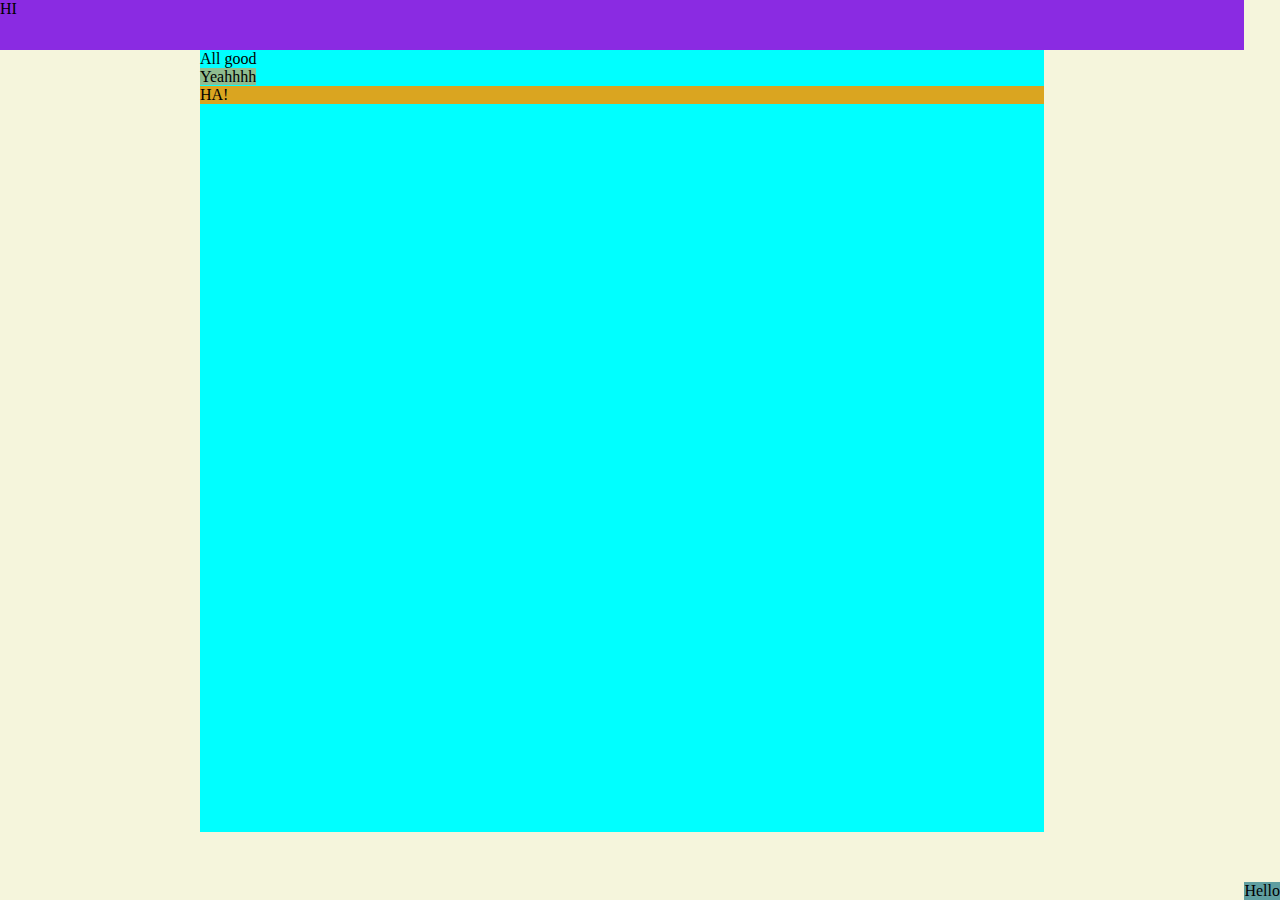
<file: index.html>
<!DOCTYPE html>
<html lang="en">
<head>
    <meta charset="UTF-8">
    <meta http-equiv="X-UA-Compatible" content="IE=edge">
    <meta name="viewport" content="width=device-width, initial-scale=1.0">
    <title>Document</title>
    <link rel="stylesheet" href="style.css">
</head>
<body>
    <section class="grid-container">
        <header class="head">HI</header>
        <side class="right-side">Hello</side>
        <main class="mid-main">All good<main>
        <side class="left-side">Yeahhhh</side>
        <footer class="footer">HA!</footer>
    </section>
</body>
</html>
</file>
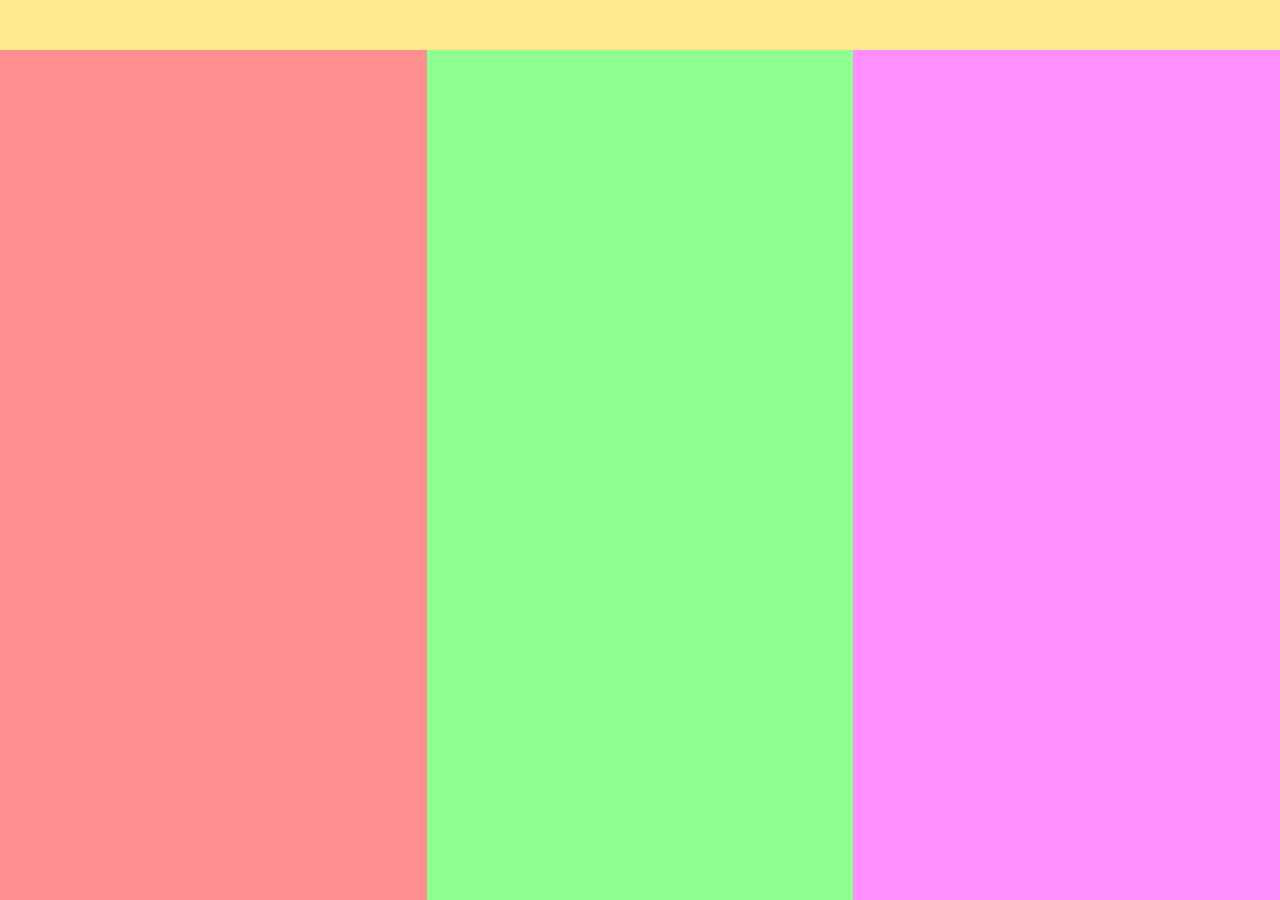
<file: Meia boca/Layouts/Gmail.html>
<!DOCTYPE html>
<html lang="en">

<head>
    <meta charset="UTF-8">
    <meta http-equiv="X-UA-Compatible" content="IE=edge">
    <meta name="viewport" content="width=device-width, initial-scale=1.0">
    <title>Document</title>
    <link rel="stylesheet" href="Gmail.css">
</head>

<body>
    <div class="container">
        <div class="header"></div>
        <div class="left-menu"></div>
        <div class="main-menu"></div>
        <div class="right-menu"></div>
    </div>
</body>
</html>
</file>
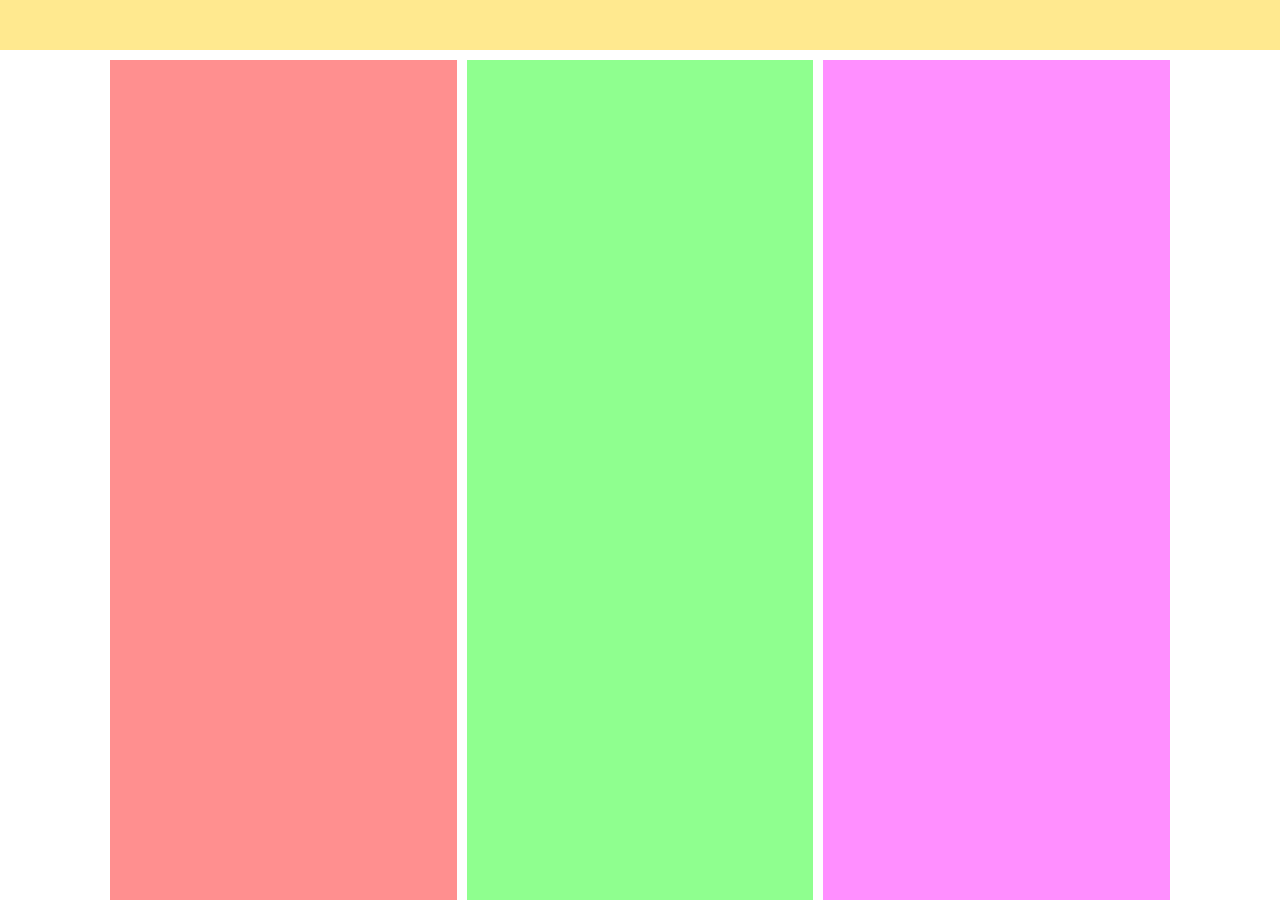
<file: Meia boca/Layouts/Linkedin.html>
<!DOCTYPE html>
<html lang="en">
<head>
    <meta charset="UTF-8">
    <meta http-equiv="X-UA-Compatible" content="IE=edge">
    <meta name="viewport" content="width=device-width, initial-scale=1.0">
    <title>Document</title>
    <link rel="stylesheet" href="Linkedin.css">
</head>

<body>
    <div class="container">
        <div class="header"></div>
        <div class="left-menu"></div>
        <div class="main-menu"></div>
        <div class="right-menu"></div>
    </div>
</body>

</html>
</file>
<file: style.css>
body{
    margin: 0px;
    background-color:beige;
}
.grid-container{
    min-height: 100vh;
    display: grid;
    grid-template: 
    "header header header" 50px
    "right-side main left-side" 1fr 
    "footer footer footer" 50px /
    200px 1fr 200px;

}
.head{
    background-color: blueviolet;
    grid-area: header;
}
.right-side{
    background-color: cadetblue;
    grid-area: side;
}
.mid-main{
    background-color: cyan;
    grid-area: main;
    min-height: 100px;
}
.left-side{
    background-color: darkseagreen;
    grid-area: side;
}
.footer{
    background-color: goldenrod;
    grid-area: footer;
}
</file>
<file: Meia boca/Layouts/Gmail.css>
* {
  margin: 0;
}

.container {
  width: 100vw;
  height: 100vh;

  display: grid;
  grid-template:
    "header header header" 50px
    "left-menu main-menu right-menu" 1fr /
    1fr 1fr 1fr;
}

.header {
  grid-area: header;
  background-color: #ffcc0070;
}

.left-menu {
  grid-area: left-menu;
  background-color: #ff000070;
}

.main-menu {
  grid-area: main-menu;
  background-color: #00ff0070;
}

.right-menu {
  grid-area: right-menu;
  background-color: #ff00ff70;
}
</file>
<file: Meia boca/Layouts/Linkedin.css>
* {
  margin: 0;
}

.container {
  width: 100vw;
  height: 100vh;

  display: grid;

  grid-template:
    "header header header header header" 50px
    ". left-menu main right-menu ." 1fr /
    100px 1fr 1fr 1fr 100px;
  gap: 10px;
}

.header {
  grid-area: header;
  background-color: #ffcc0070;
}

.left-menu {
  grid-area: left-menu;
  background-color: #ff000070;
}

.main-menu {
  grid-area: main;
  background-color: #00ff0070;
}

.right-menu {
  grid-area: right-menu;
  background-color: #ff00ff70;
}

.footer {
  grid-area: footer;
  background-color: #00aaff70;
}
</file>
